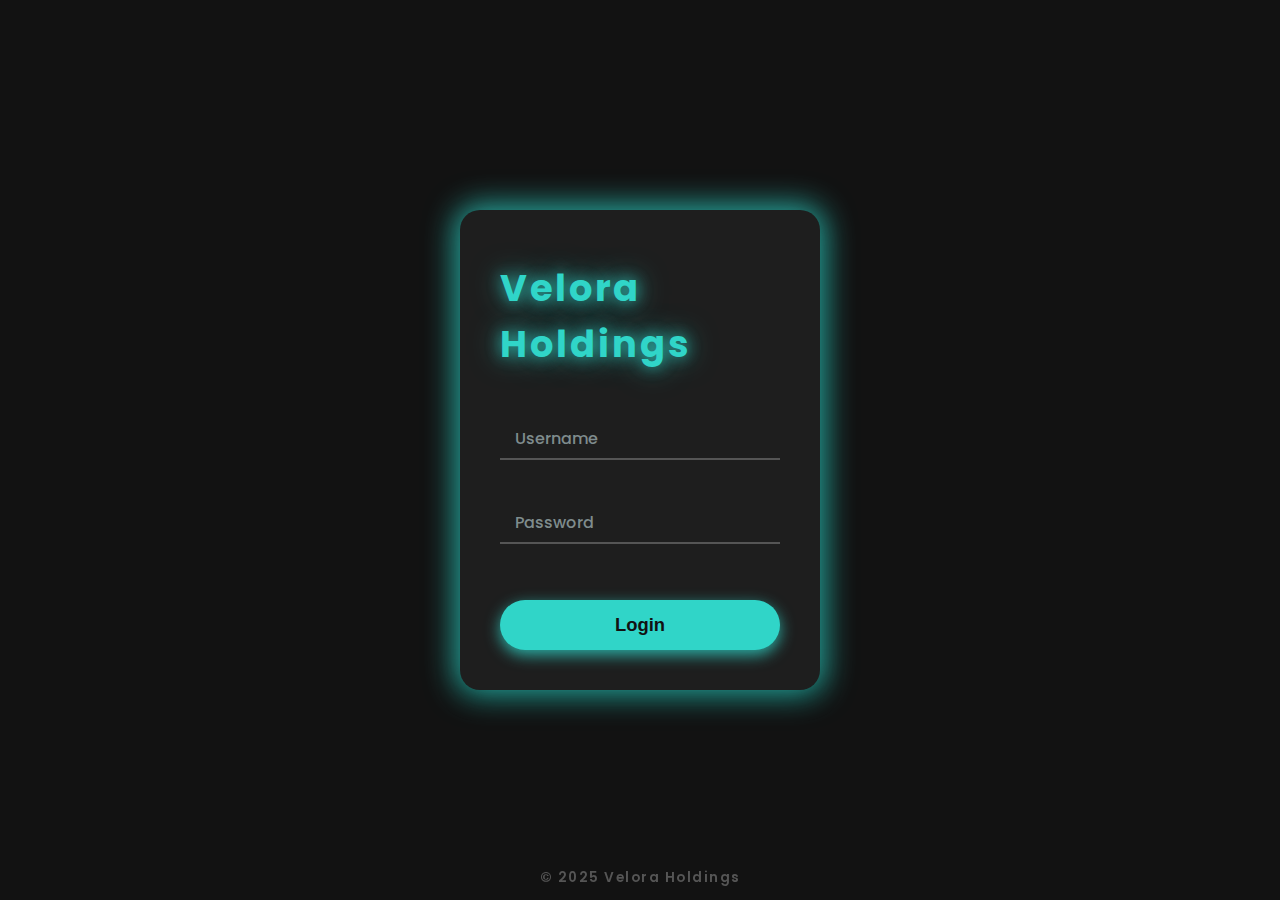
<file: Login/index.html>
<!DOCTYPE html>
<html lang="en">
<head>
  <meta charset="UTF-8" />
  <meta name="viewport" content="width=device-width, initial-scale=1" />
  <title>Velora Holdings - Login</title>
  <link href="https://fonts.googleapis.com/css2?family=Poppins:wght@400;600&display=swap" rel="stylesheet" />
  <style>
    /* Reset */
    * {
      box-sizing: border-box;
    }
    body, html {
      margin: 0;
      padding: 0;
      height: 100%;
      background-color: #121212; /* solid dark grey background */
      font-family: 'Poppins', sans-serif;
      color: #ccc;
      display: flex;
      justify-content: center;
      align-items: center;
      user-select: none;
    }

    .login-container {
      position: relative;
      background: #1e1e1e;
      border-radius: 20px;
      padding: 50px 40px 40px 40px;
      width: 360px;
      box-shadow:
        0 0 30px 5px #30d5c8cc,
        0 8px 20px rgba(0, 0, 0, 0.7);
      display: flex;
      flex-direction: column;
      align-items: center;
    }
    /* Top gradient highlight line */
    
    .company-name {
      font-size: 2.3rem;
      font-weight: 700;
      color: #30d5c8;
      margin-bottom: 40px;
      letter-spacing: 3px;
      text-shadow:
        0 0 15px #30d5c8cc,
        0 0 30px #2fc4b9bb;
      user-select: text;
    }

    form {
      width: 100%;
      display: flex;
      flex-direction: column;
    }

    .input-group {
      position: relative;
      margin-bottom: 36px;
    }

    /* Floating labels */
    label {
      position: absolute;
      top: 14px;
      left: 15px;
      color: #7f8c8d;
      font-weight: 500;
      pointer-events: none;
      transition: 0.3s ease all;
      user-select: none;
    }
    input:focus + label,
    input:not(:placeholder-shown) + label {
      top: -10px;
      left: 10px;
      font-size: 0.8rem;
      color: #30d5c8;
      background: #1e1e1e;
      padding: 0 5px;
      border-radius: 3px;
      user-select: none;
    }

    input {
      width: 100%;
      padding: 14px 15px;
      background: transparent;
      border: none;
      border-bottom: 2px solid #555;
      color: #ccc;
      font-size: 1rem;
      outline: none;
      transition: border-color 0.3s ease;
      user-select: text;
    }
    input:focus {
      border-color: #30d5c8;
    }

    /* Animated underline */
    input {
      position: relative;
      z-index: 1;
    }
    .input-group::after {
      content: "";
      position: absolute;
      left: 0;
      bottom: 0;
      height: 2px;
      width: 100%;
      background: #30d5c8;
      transform: scaleX(0);
      transform-origin: left;
      transition: transform 0.3s ease;
      border-radius: 2px;
      z-index: 0;
    }
    input:focus ~ .input-group::after,
    input:focus + label ~ .input-group::after {
      transform: scaleX(1);
    }
    .input-group:focus-within::after {
      transform: scaleX(1);
    }
    /* (But to make it consistent, we'll animate with a pseudo element on input-group) */
    .input-group:focus-within::after {
      transform: scaleX(1);
    }

    /* Fix for underline animation */
    .input-group::after {
      content: "";
      position: absolute;
      left: 0;
      bottom: 0;
      height: 2px;
      width: 100%;
      background: #30d5c8;
      transform-origin: left;
      transform: scaleX(0);
      transition: transform 0.3s ease;
      border-radius: 2px;
      pointer-events: none;
    }
    .input-group:focus-within::after {
      transform: scaleX(1);
    }

    /* Login button */
    button {
      background: #30d5c8;
      color: #121212;
      font-weight: 700;
      padding: 14px 0;
      border: none;
      border-radius: 30px;
      font-size: 1.15rem;
      cursor: pointer;
      transition: box-shadow 0.3s ease, transform 0.2s ease;
      box-shadow: 0 5px 15px #30d5c8cc;
      user-select: none;
      display: flex;
      justify-content: center;
      align-items: center;
      position: relative;
      overflow: hidden;
    }
    button:hover {
      box-shadow: 0 7px 25px #30d5c8ee;
      transform: scale(1.05);
    }
    button:active {
      transform: scale(0.98);
      box-shadow: 0 3px 10px #30d5c8bb;
    }
    button:disabled {
      background: #199a8e;
      cursor: not-allowed;
      box-shadow: none;
      transform: none;
    }

    /* Loading spinner inside button */
    .spinner {
      border: 3px solid #30d5c8cc;
      border-top: 3px solid #121212;
      border-radius: 50%;
      width: 18px;
      height: 18px;
      animation: spin 1s linear infinite;
      margin-left: 10px;
    }
    @keyframes spin {
      to { transform: rotate(360deg); }
    }

    /* Error message */
    .error-message {
      color: #f44336;
      font-weight: 600;
      font-size: 0.9rem;
      text-align: center;
      margin-top: -20px;
      margin-bottom: 20px;
      min-height: 20px;
      user-select: none;
    }

    /* Footer */
    .footer {
      position: fixed;
      bottom: 12px;
      width: 100%;
      text-align: center;
      font-size: 0.85rem;
      color: #555;
      font-weight: 600;
      font-family: 'Poppins', sans-serif;
      letter-spacing: 1.5px;
      user-select: none;
      z-index: 2;
    }

  </style>
</head>
<body>
  <main>
    <div class="login-container" role="main" aria-label="Login form">
      <div class="company-name">Velora Holdings</div>
      <form id="loginForm" autocomplete="off" spellcheck="false" novalidate>
        <div class="input-group">
          <input type="text" id="username" name="username" required placeholder=" " aria-label="Username" />
          <label for="username">Username</label>
        </div>
        <div class="input-group">
          <input type="password" id="password" name="password" required placeholder=" " aria-label="Password" />
          <label for="password">Password</label>
        </div>
        <div class="error-message" aria-live="polite" id="errorMessage"></div>
        <button type="submit" id="loginButton">Login</button>
      </form>
    </div>
  </main>
  <div class="footer">© 2025 Velora Holdings</div>

  <script>
    const loginForm = document.getElementById('loginForm');
    const loginButton = document.getElementById('loginButton');
    const errorMessage = document.getElementById('errorMessage');

    loginForm.addEventListener('submit', e => {
      e.preventDefault();
      errorMessage.textContent = '';
      loginButton.disabled = true;
      loginButton.innerHTML = 'Logging in <div class="spinner"></div>';

      const username = loginForm.username.value.trim();
      const password = loginForm.password.value;

      // Hardcoded example user — replace this with your real auth logic later
      const users = {
        admin: 'admin123',
        user1: 'password1'
      };

      setTimeout(() => {
        if(users[username] && users[username] === password) {
          // Success — redirect to home page
          window.location.href = 'https://velorah.github.io/Velora/Home';
        } else {
          errorMessage.textContent = 'Invalid username or password.';
          loginButton.disabled = false;
          loginButton.textContent = 'Login';
        }
      }, 1500);
    });
  </script>
</body>
</html>
</file>
